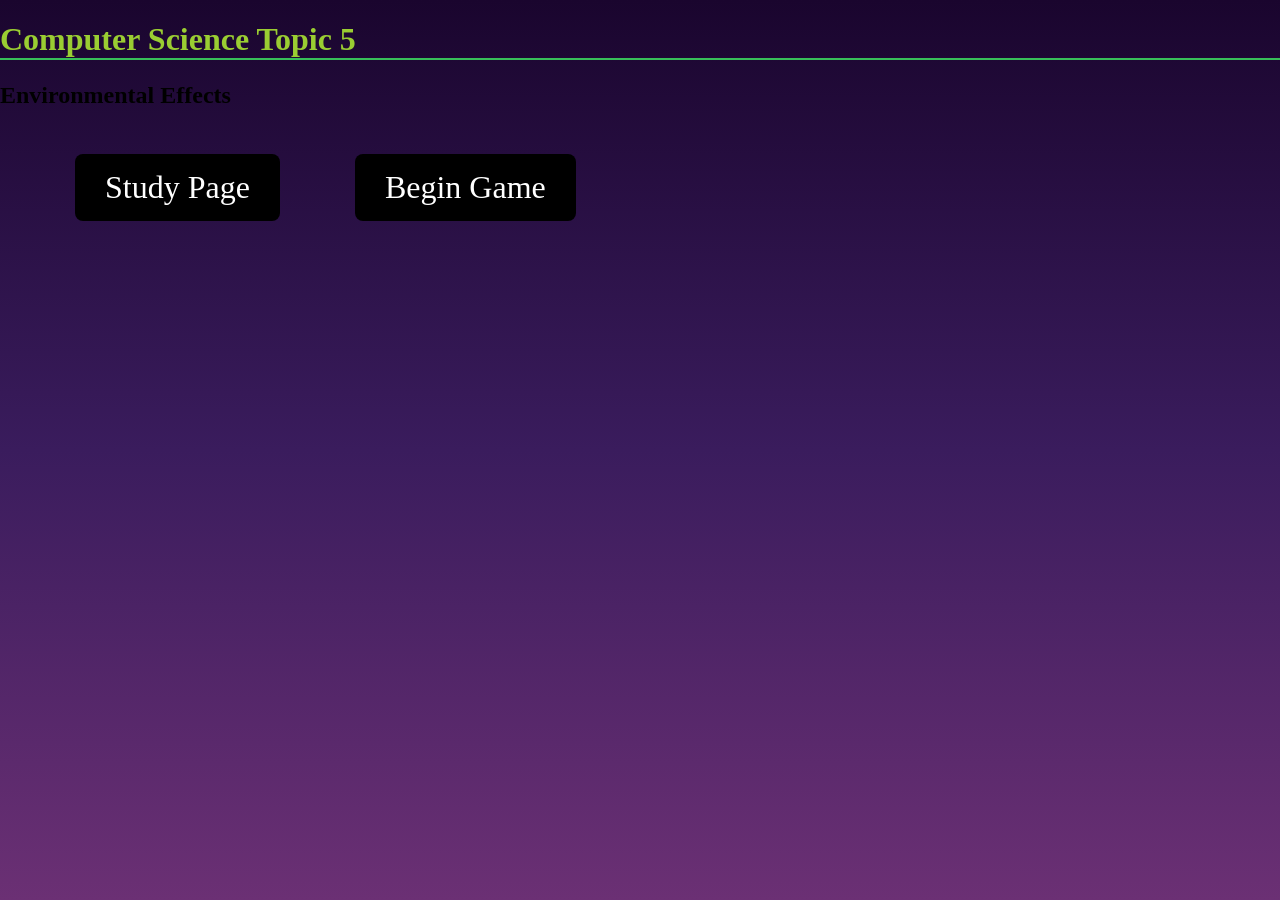
<file: index.html>
<!DOCTYPE html>
<html lang="en">
<head>
    <meta charset="UTF-8">
    <meta name="viewport" content="width=device-width, initial-scale=1.0">
    <title>Computer_Science_Project</title>
    <link rel="stylesheet" href="style.css">
    

</head>
    
<body>
    <h1>Computer Science Topic 5</h1>
</body>
    <h2>Environmental Effects</h2>
</html>
<button id="flashcards" class="btn">Study Page
<button id="game" class="btn">Begin Game
<script src="script.js"></script>
</file>
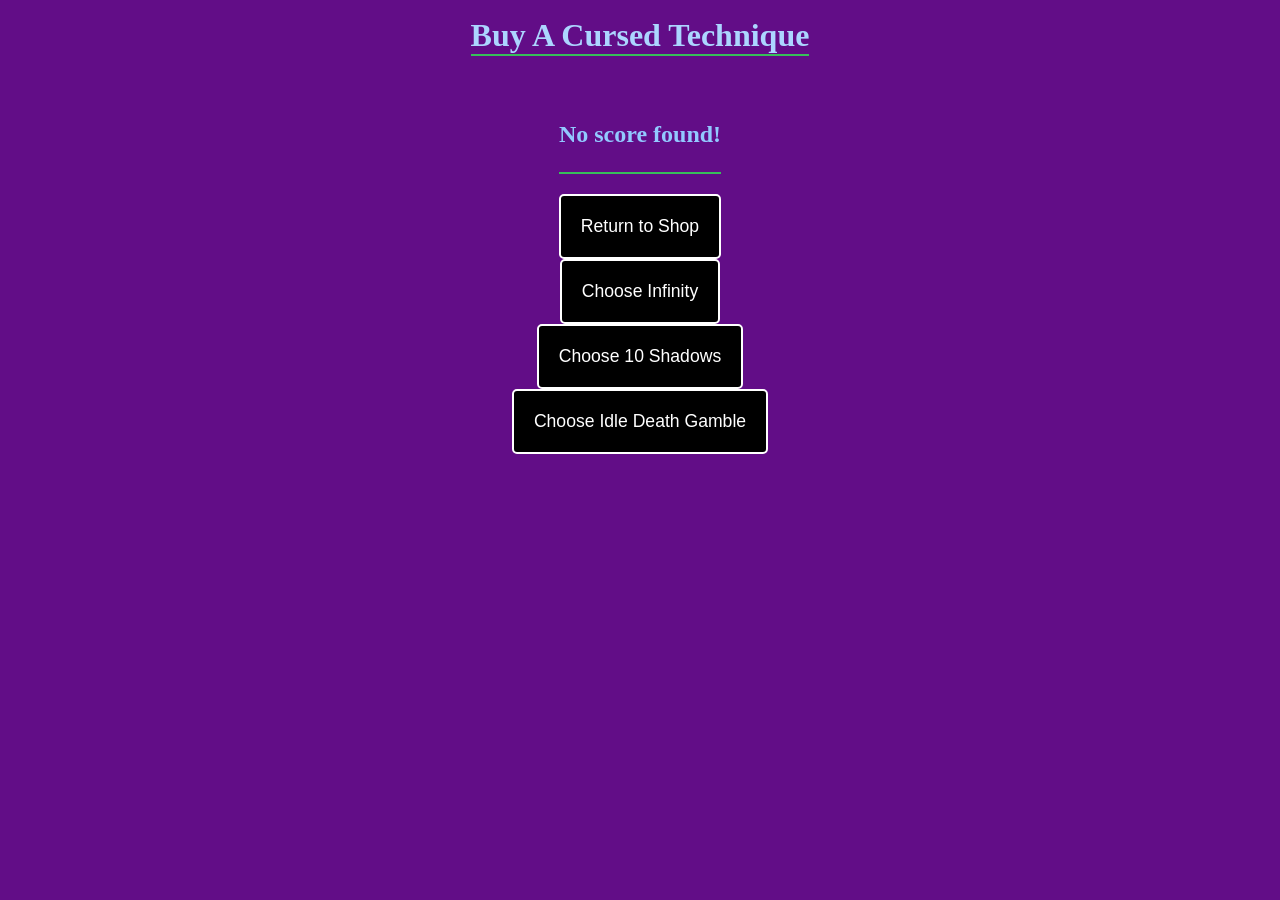
<file: BuyCT.html>
<!DOCTYPE html>
<html lang="en">
<head>
    <meta charset="UTF-8">
    <meta name="viewport" content="width=device-width, initial-scale=1.0">
    <title>Document</title>
    <link rel="stylesheet" href="BuyCT.css">
</head>
<body>
    <h1>Buy A Cursed Technique</h1>
    <h2>
        <p id="displayScore"></p> 
    </h2>
</body>
</html>
<button id="returnt" class="btn">Return to Shop
<button id="Gojo" class="btn">Choose Infinity
<button id="Megumi" class="btn">Choose 10 Shadows
<button id="Hakari" class="btn">Choose Idle Death Gamble
<script src="BuyCT.js"></script>
</file>
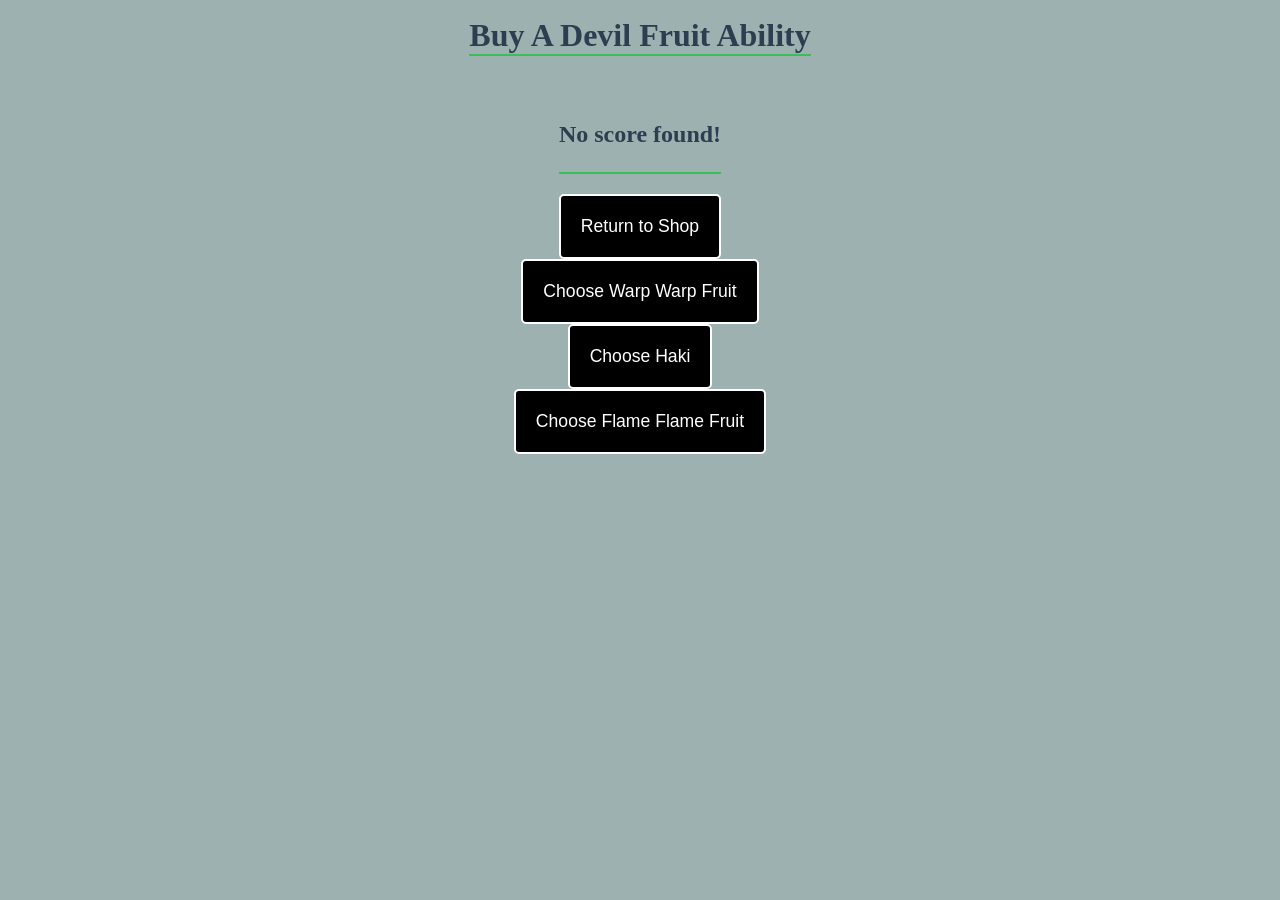
<file: BuyDF.html>
<!DOCTYPE html>
<html lang="en">
<head>
    <meta charset="UTF-8">
    <meta name="viewport" content="width=device-width, initial-scale=1.0">
    <title>Document</title>
    <link rel="stylesheet" href="BuyDF.css">
</head>
<body>
    <h1>Buy A Devil Fruit Ability</h1>
    <h2>
        <p id="displayScore"></p> 
    </h2>
</body>
</html>
<button id="returnt" class="btn">Return to Shop
<button id="Warp" class="btn">Choose Warp Warp Fruit
<button id="Haki" class="btn">Choose Haki
<button id="Mera" class="btn">Choose Flame Flame Fruit
<script src="BuyDF.js"></script>
</file>
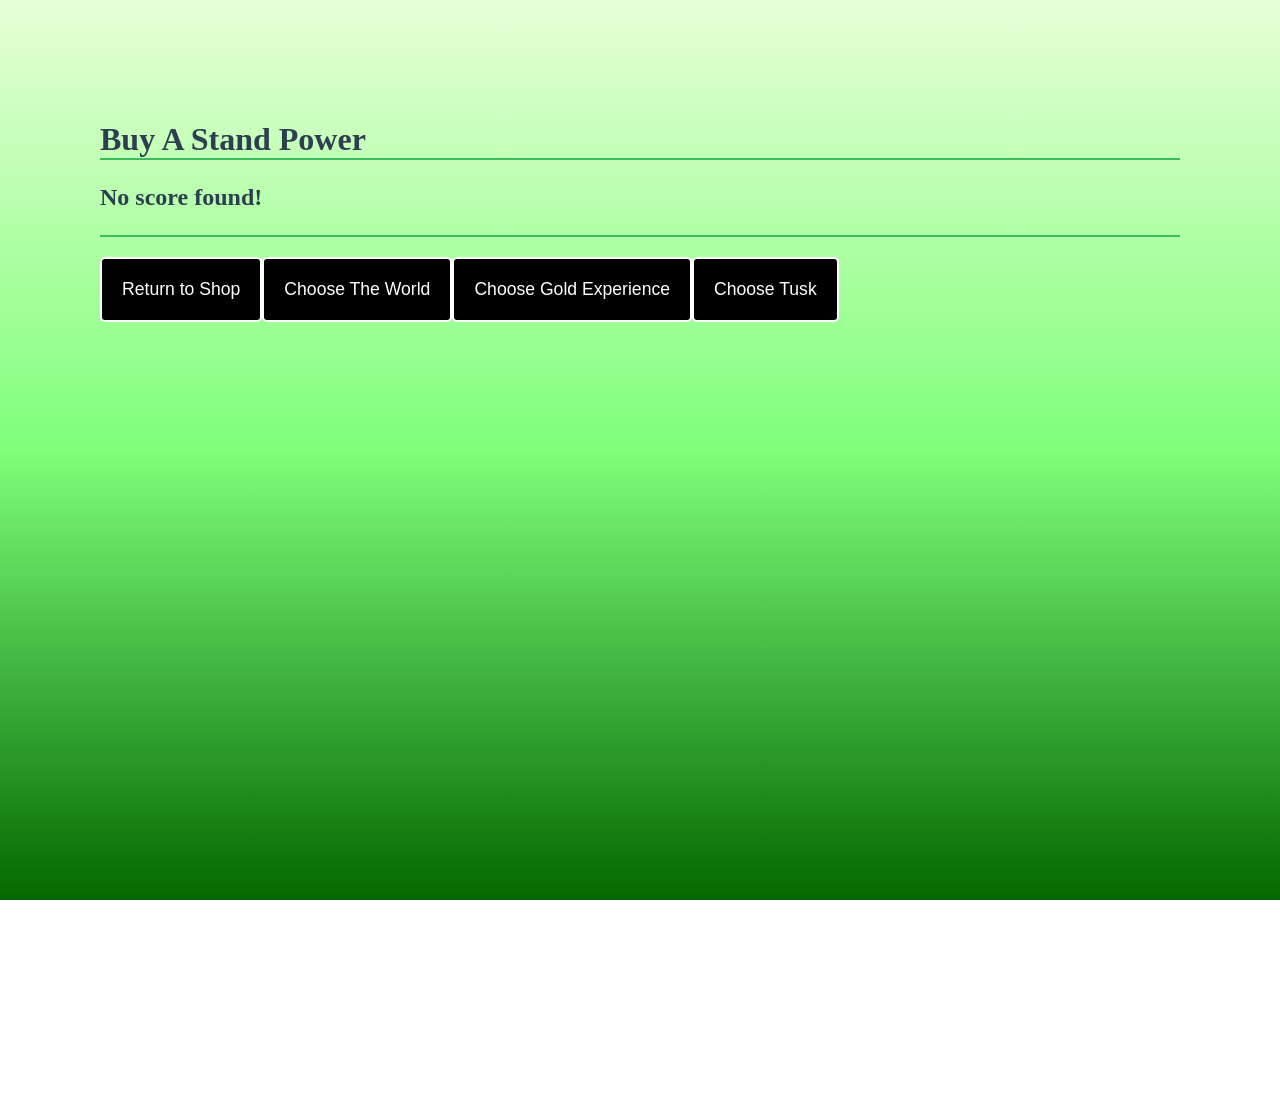
<file: BuySD.html>
<!DOCTYPE html>
<html lang="en">
<head>
    <meta charset="UTF-8">
    <meta name="viewport" content="width=device-width, initial-scale=1.0">
    <title>Document</title>
    <link rel="stylesheet" href="BuySD.css">
</head>
<body>
    <h1>Buy A Stand Power</h1>
    <h2>
        <p id="displayScore"></p> 
    </h2>
</body>
</html>
<button id="returnt" class="btn">Return to Shop
<button id="DIO" class="btn">Choose The World
<button id="GE" class="btn">Choose Gold Experience
<button id="TSK" class="btn">Choose Tusk
<script src="BuySD.js"></script>
</file>
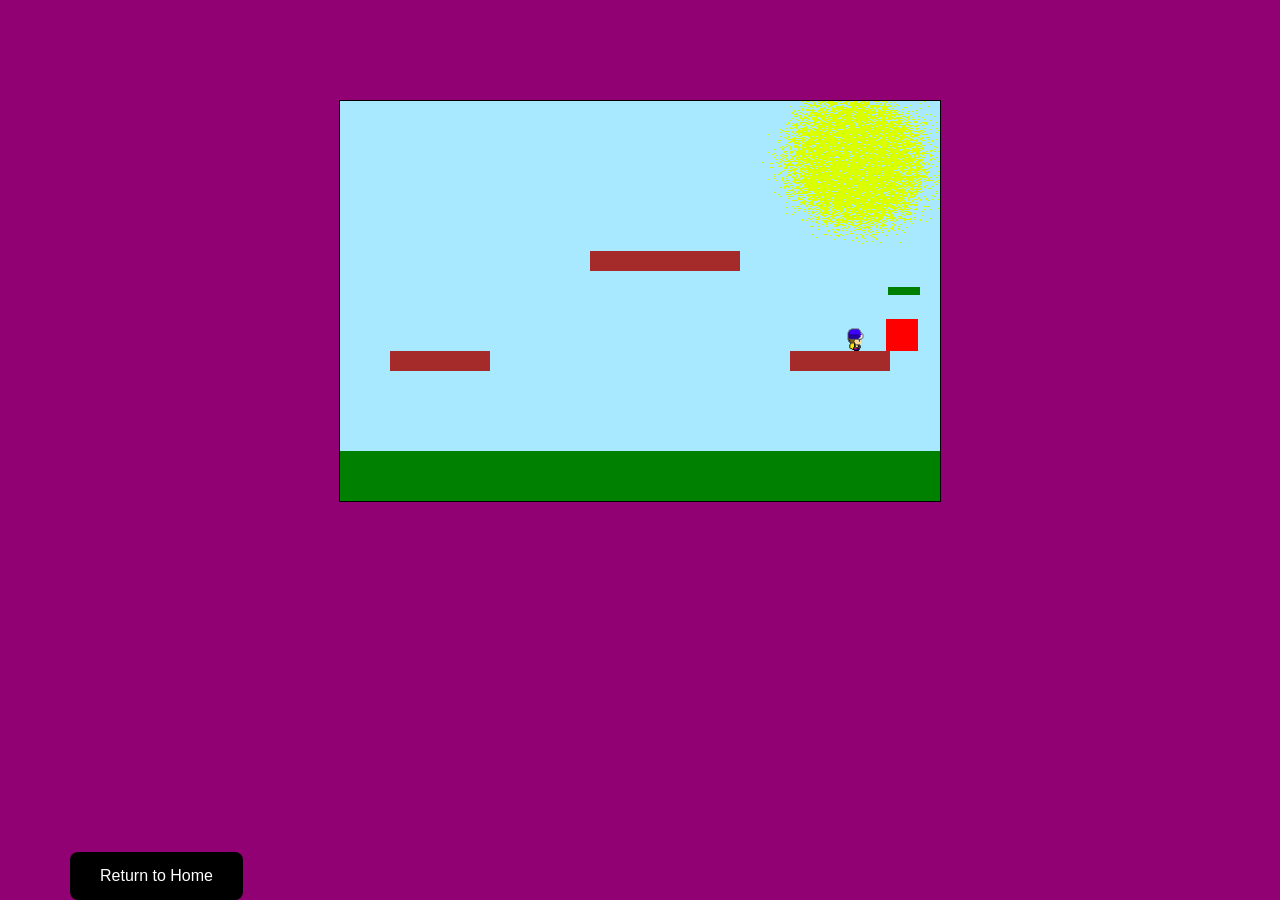
<file: game.html>
<!DOCTYPE html>
<html lang="en">
<head>
    <meta charset="UTF-8">
    <meta name="viewport" content="width=device-width, initial-scale=1.0">
    <title>Game_site</title>
    <link rel="stylesheet" href="game_style.css">
</head>
<body>
    
</body>
</html>
    <div>
    <button id="returnt" class="btn">Return to Home
        <script src="game_script.js"></script>
    </div>
<div>
    <canvas id="gameCanvas" width="600" height="400" style="border:1px solid black;"></canvas>
<div>
<div>
    <script src="game_code.js"></script>
</div>
</file>
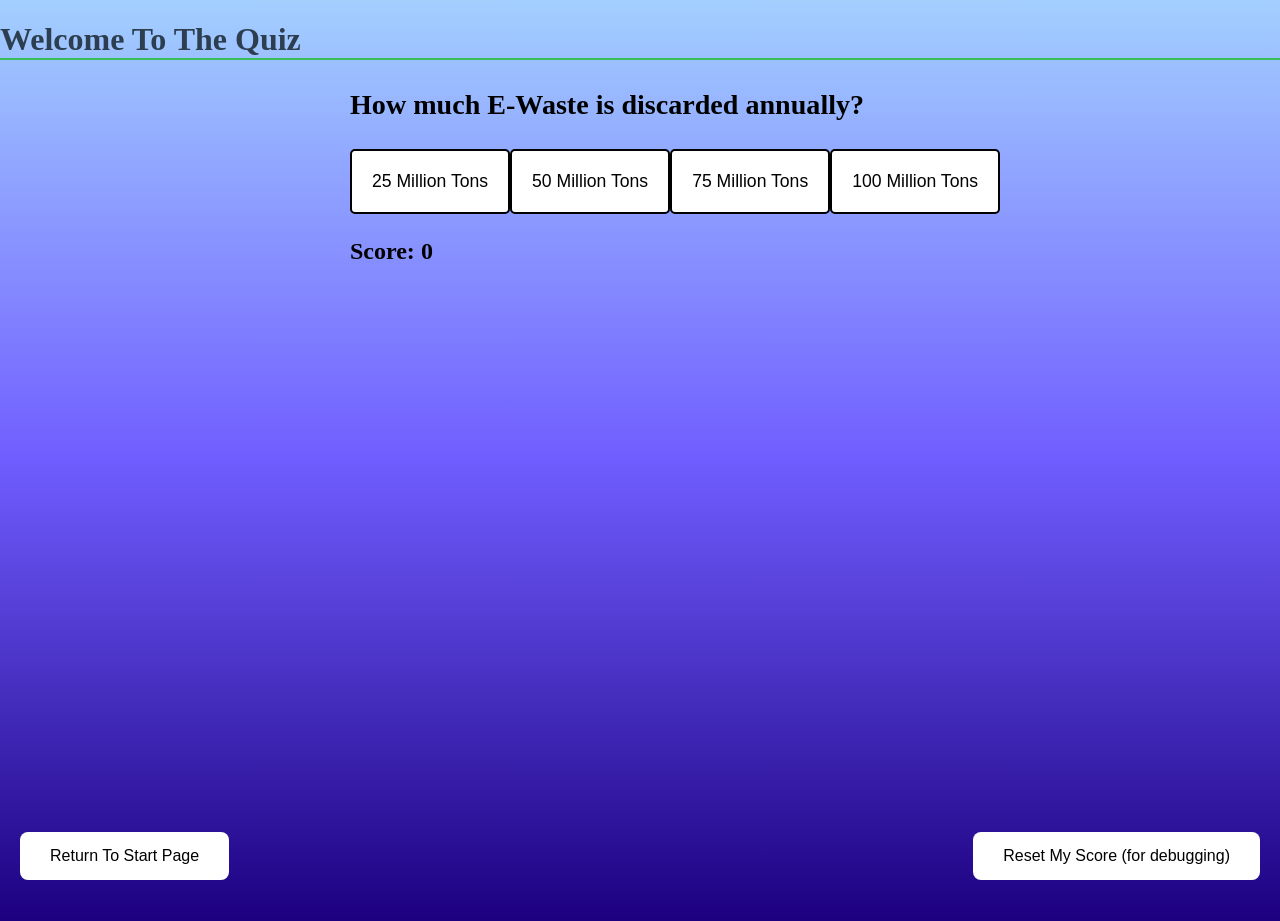
<file: quiz_page_1.html>
<!DOCTYPE html>
<html lang="en">
<head>
    <meta charset="UTF-8">
    <meta name="viewport" content="width=device-width, initial-scale=1.0">
    <title>Quiz_Page</title>
    <link rel="stylesheet" href="quiz_style.css">
</head>
<body>
    <h1>Welcome To The Quiz</h1>
</body>

</html>
<h2>
    <div id="quiz-container">
    <!-- The question will be injected here -->
    <h3 id="question-area">Question goes here</h3>

    <!-- The choice buttons will be created inside this div -->
    <div id="answer-options"></div>

    <p id="feedback-text"></p>
</div>
<div id="score-container">
    Score: <span id="score-count">0</span>
</div>
</h2>
<button id="returnt" class="btns">Return To Start Page
<button id="reset-btn" class="ret">Reset My Score (for debugging)
<script src="quiz_script.js"></script>
</file>
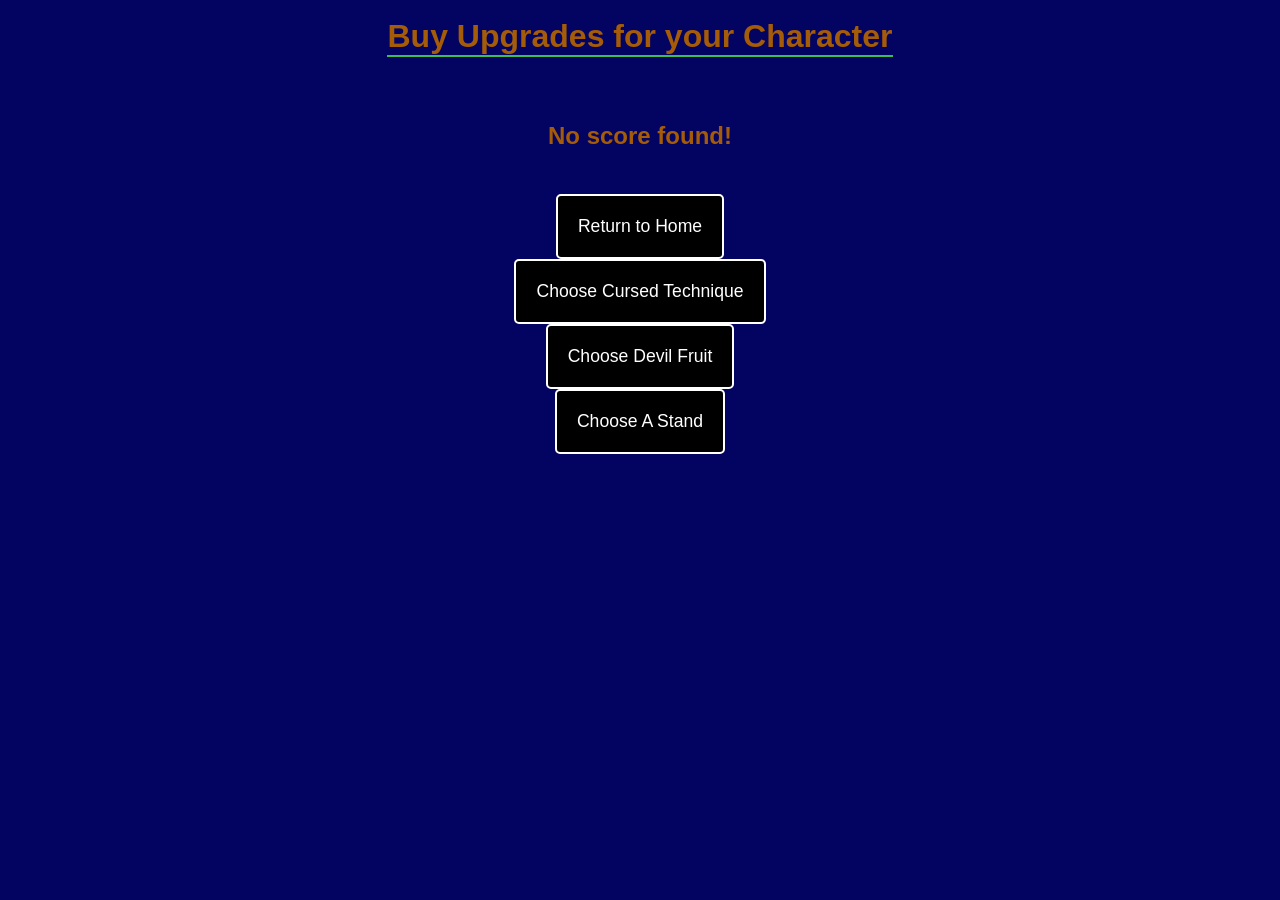
<file: shop.html>
<!DOCTYPE html>
<html lang="en">
<head>
    <meta charset="UTF-8">
    <meta name="viewport" content="width=device-width, initial-scale=1.0">
    <title>Shop</title>
    <link rel="stylesheet" href="shop_style.css">
    
</head>
<body>
    <h1>Buy Upgrades for your Character</h1>
    <h2> <!-- Inside results.html -->
<p id="displayScore"></p> 
</h2>
</body>
</html>
<button id="returnt" class="btn">Return to Home
<button id="CT" class="btn">Choose Cursed Technique
<button id="DF" class="btn">Choose Devil Fruit
<button id="SD" class="btn">Choose A Stand
<script src="shop_script.js"></script>
</file>
<file: style.css>
/* This targets the entire page */
body {
    margin: 0;
    padding: 0;
    /* Creates a beautiful arcade-style twilight sky */
    background: linear-gradient(to bottom, #1a052e, #3a1c5d, #6b3074);
    background-attachment: fixed;
    height: 100vh;
    justify-content: center;
    align-items: center;
}
/* This targets your main heading */
h1 {
    color: yellowgreen;
    border-bottom: 2px solid #38bf5a;
}
h3 {
    color: yellowgreen;
    border-bottom: 2px solid #38bf5a;
}
.btn {
    font-family: 'Times New Roman', Times, serif;
    padding: 15px 30px;
    font-size: 32px;
    background-color: #000000;
    color: white;
    border: none;
    border-radius: 8px;
    cursor: pointer; /* Makes the mouse turn into a hand */
    transition: background 0.3s ease; /* Smooth color change */
    margin-top: 25px;
    margin-left: 75px;
}
.btn:hover {
    background-color: #ffffff;
    color: #000000
}
</file>
<file: BuyCT.css>
body {
    background-color: #620d87;
    font-family: 'Times New Roman', Times, serif;
    display: flex;
    flex-direction: column;
    align-items: center;
    justify-content: center;
    height: 50vh;
    margin: 0;
}
/* This targets your main heading */
h1 {
    color: #acd5ff;
    border-bottom: 2px solid #38bf5a;
}
h2 {
    color: #92c9ff;
    border-bottom: 2px solid #38bf5a;
}
.btn {
    background-color: #000000;
    border: 2px solid #ffffff;
    color:rgb(255, 255, 255);
    padding: 20px;
    border-radius: 5px;
    cursor: pointer;
    font-size: 1.1rem;
}
.btn:hover {
    background-color: #ffffff;
    color: #7e7e7e
}
</file>
<file: BuyDF.css>
body {
    background-color: #9db1b1;
    font-family: 'Times New Roman', Times, serif;
    display: flex;
    flex-direction: column;
    align-items: center;
    justify-content: center;
    height: 50vh;
    margin: 0;
}
/* This targets your main heading */
h1 {
    color: #2c3e50;
    border-bottom: 2px solid #38bf5a;
}
h2 {
    color: #2c3e50;
    border-bottom: 2px solid #38bf5a;
}
.btn {
    background-color: #000000;
    border: 2px solid #ffffff;
    color:rgb(255, 255, 255);
    padding: 20px;
    border-radius: 5px;
    cursor: pointer;
    font-size: 1.1rem;
}
.btn:hover {
    background-color: #ffffff;
    color: #7e7e7e
}
</file>
<file: BuySD.css>
body {
    margin: 50px;
    padding: 50px;
    background: linear-gradient(to bottom, #e7ffd7, #7fff7a, #036800);
    background-attachment: fixed;
    height: 100vh;
    justify-content: center;
    align-items: center;
}
/* This targets your main heading */
h1 {
    color: #2c3e50;
    border-bottom: 2px solid #38bf5a;
}
h2 {
    color: #2c3e50;
    border-bottom: 2px solid #38bf5a;
}
.btn {
    background-color: #000000;
    border: 2px solid #ffffff;
    color:rgb(255, 255, 255);
    padding: 20px;
    border-radius: 5px;
    cursor: pointer;
    font-size: 1.1rem;
}
.btn:hover {
    background-color: #ffffff;
    color: #7e7e7e
}
</file>
<file: game_style.css>
body {
    background-color: #910174;
    font-family: 'Times New Roman', Times, serif;
    display: flex;
    flex-direction: column;
    align-items: center;
    height: 25vh;
    margin: 100px;
}
.btn {
    padding: 15px 30px;
    font-size: 16px;
    background-color: #000000;
    color: white;
    border: none;
    border-radius: 8px;
    cursor: pointer; /* Makes the mouse turn into a hand */
    transition: background 0.3s ease; /* Smooth color change */
    margin-top: 50px;
    margin-left: 50px;
    position: absolute;
    bottom: 0px; /* 20px from the bottom edge */
    left: 20px;  /* 20px from the right edge */
}
.btn:hover {
    background-color: #ffffff;
    color: #000000
}
canvas {
    background-image: url(bg.png);
    background-size: cover; /* This makes the image fill the whole canvas */
    background-position: center;
}
</file>
<file: quiz_style.css>
/* This targets the entire page */
body {
    margin: 0;
    padding: 0;
    background: linear-gradient(to bottom, hsl(211, 100%, 82%), #705dff, #1c0080);
    height: 100vh;
}
/* This targets your main heading */
h1 {
    color: #2c3e50;
    border-bottom: 2px solid #38bf5a;
}
h2 {
    margin-left: 350px;
}
.quiz-btn-grid {
    display: grid;
    grid-template-columns: repeat(2, 1fr); /* Two buttons per row */
    gap: 10px;
    margin: 20px 0;
}

.quiz-btn {
    background-color: #ffffff;
    border: 2px solid #000000;
    padding: 20px;
    border-radius: 5px;
    cursor: pointer;
    font-size: 1.1rem;
}
.quiz-btn:hover {
    background-color: #828282;
    color: #000000
}
.btns {
    padding: 15px 30px;
    font-size: 16px;
    background-color: #ffffff;
    color: rgb(0, 0, 0);
    border: none;
    border-radius: 8px;
    cursor: pointer; /* Makes the mouse turn into a hand */
    transition: background 0.3s ease; /* Smooth color change */
    position: absolute;
    bottom: 20px; /* 20px from the bottom edge */
    left: 20px;  /* 20px from the right edge */
}
.btns:hover {
    background-color: #828282;
    color: #000000
}
.ret {
    padding: 15px 30px;
    font-size: 16px;
    background-color: #ffffff;
    color: rgb(0, 0, 0);
    border: none;
    border-radius: 8px;
    cursor: pointer; /* Makes the mouse turn into a hand */
    transition: background 0.3s ease; /* Smooth color change */
    position: absolute;
    bottom: 20px; /* 20px from the bottom edge */
    right: 20px;  /* 20px from the right edge */
}
.ret:hover {
    background-color: #828282;
    color: #000000
}
</file>
<file: shop_style.css>
/* This targets the entire page */
body {
    background-color: #030362;
    font-family: 'Helvetica', Times, serif;
    display: flex;
    flex-direction: column;
    align-items: center;
    justify-content: center;
    height: 50vh;
    margin: 0;
}
/* This targets your main heading */
h1 {
    color: #a55c08;
    border-bottom: 2px solid #38bf5a;
}
h2 {
    color: #a55c08;
}
.btn {
    background-color: #000000;
    border: 2px solid #ffffff;
    color:rgb(255, 255, 255);
    padding: 20px;
    border-radius: 5px;
    cursor: pointer;
    font-size: 1.1rem;
}
.btn:hover {
    background-color: #ffffff;
    color: #7e7e7e
}
</file>
